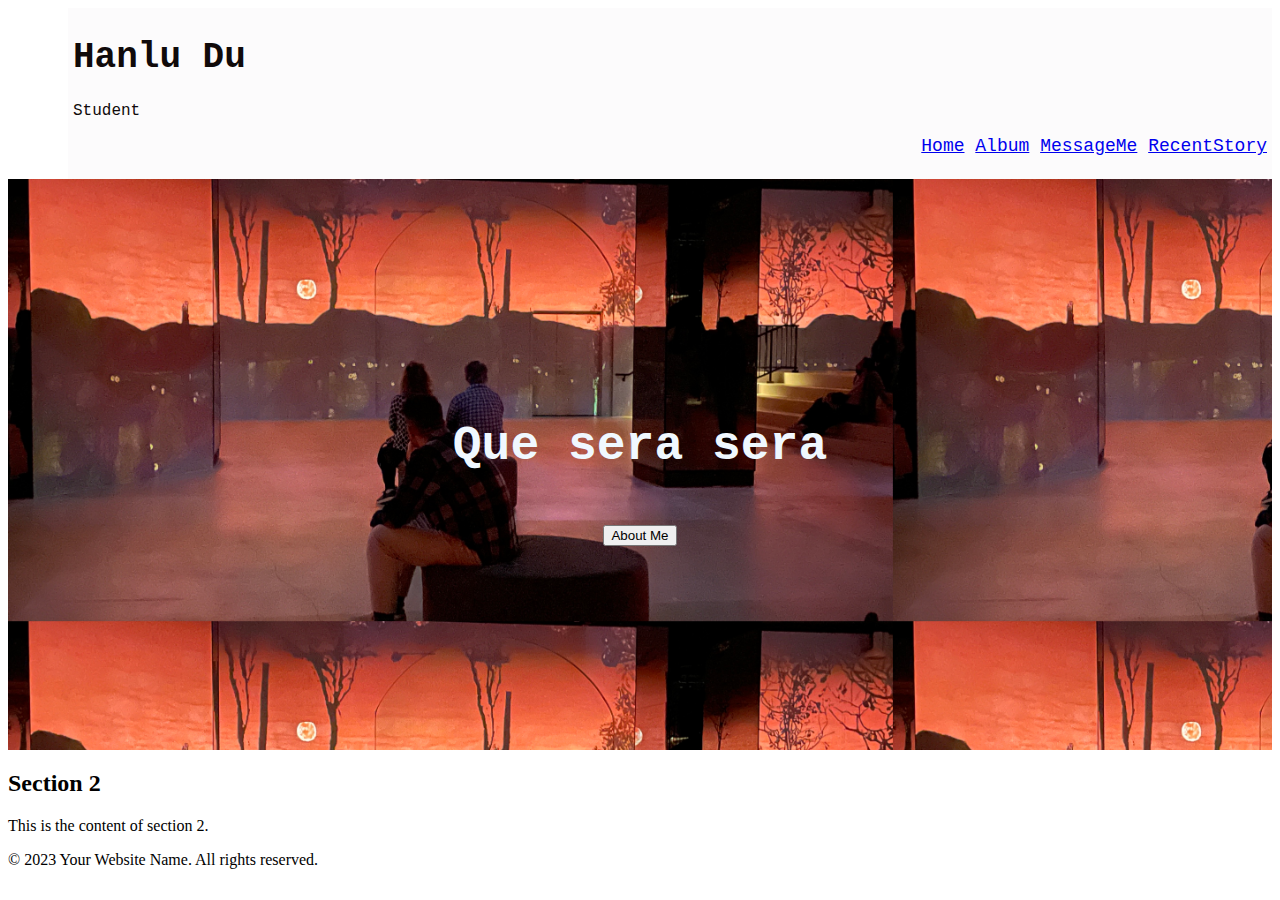
<file: index.html>
<!DOCTYPE html>
<html lang="en">
<head>
    
    <meta charset="UTF-8">
    <meta name="viewport" content="width=device-width, initial-scale=1.0">
    <title>Your Website Title</title>
    <link rel="stylesheet" href="styles.css"> <!-- Link to your CSS file (if applicable) -->

</head>
<body>

    <header>
      
        <h1>Hanlu Du</h1>
        <p style="font-size: medium;">Student <div class = 'dictionary'>
            <a href="hanludu.html">Home</a> <a href="album.html">Album</a>  <a href="message.html">MessageMe</a> <a href="story.html">RecentStory</a>
            </div>
        </p> 
        
        

    </header>

    <main>
        <section>
            <div class = head_section>
                <h2>Que sera sera</h2>
                <a href="aboutme.html">
                    <button>About Me</button>
                  </a>
            </div>
            
            
        </section>

        <section>
            <h2>Section 2</h2>
            <p>This is the content of section 2.</p>
        </section>
    </main>

    <footer>
        <p>&copy; 2023 Your Website Name. All rights reserved.</p>
    </footer>

</body>
</html>
</file>
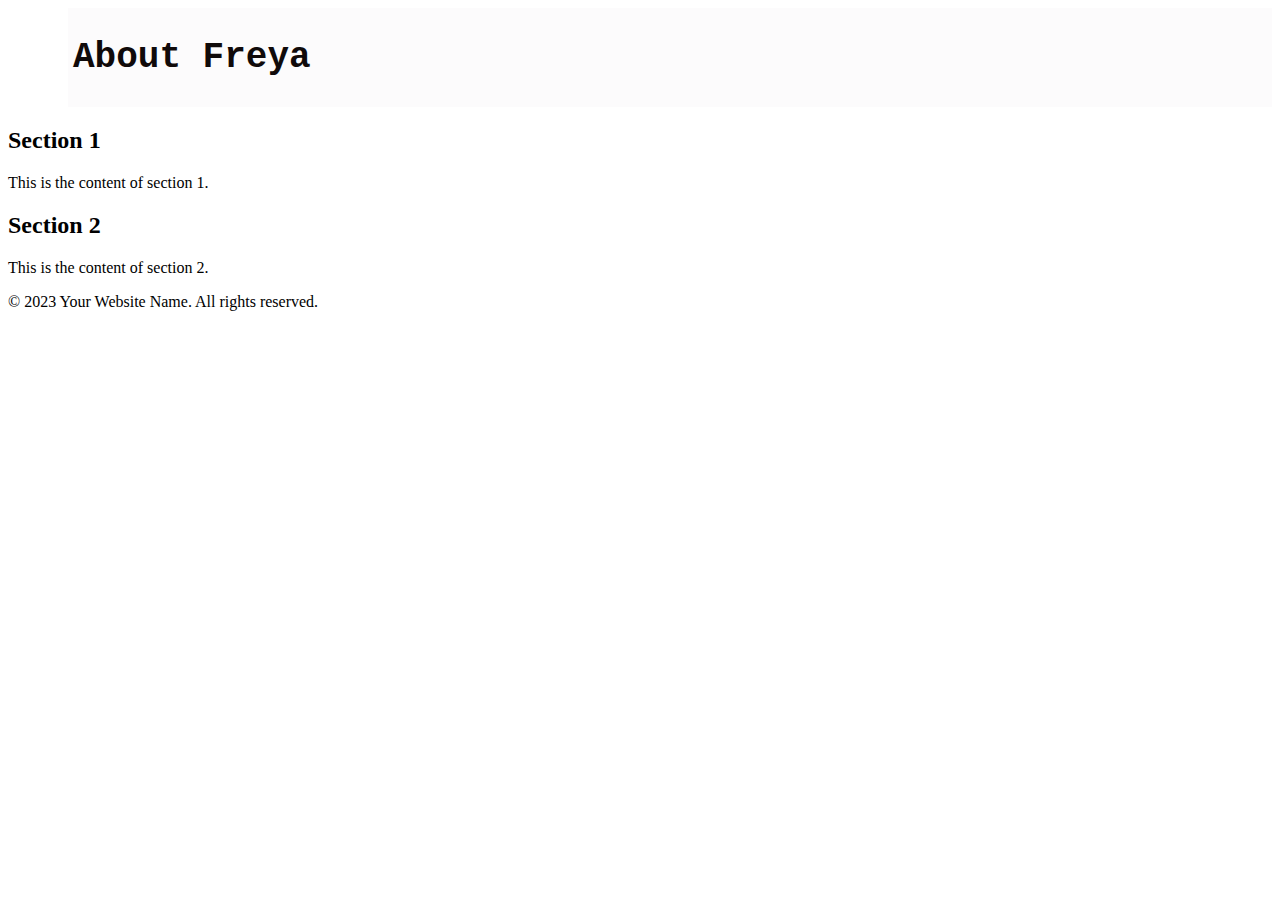
<file: aboutme.html>
<!DOCTYPE html>
<html lang="en">
<head>
    <meta charset="UTF-8">
    <meta name="viewport" content="width=device-width, initial-scale=1.0">
    <title>About Freya</title>
    <link rel="stylesheet" href="styles.css"> <!-- Link to your CSS file (if applicable) -->
</head>
<body>

    <header>
        <h1>About Freya</h1>
       
    </header>

    <main>
        <section>
            <h2>Section 1</h2>
            <p>This is the content of section 1.</p>
        </section>

        <section>
            <h2>Section 2</h2>
            <p>This is the content of section 2.</p>
        </section>
    </main>

    <footer>
        <p>&copy; 2023 Your Website Name. All rights reserved.</p>
    </footer>

</body>
</html>
</file>
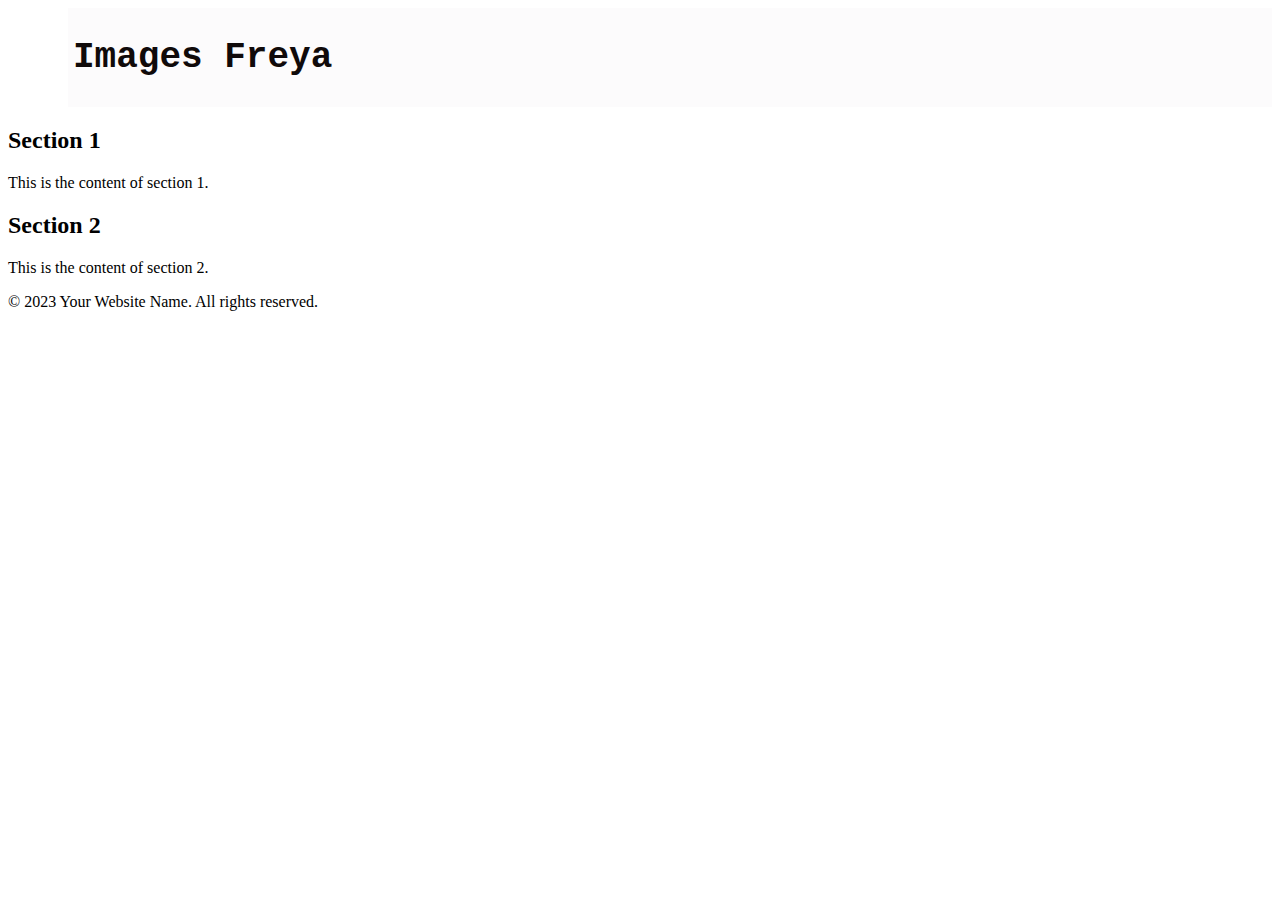
<file: album.html>
<!DOCTYPE html>
<html lang="en">
<head>
    <meta charset="UTF-8">
    <meta name="viewport" content="width=device-width, initial-scale=1.0">
    <title>Album Freya</title>
    <link rel="stylesheet" href="styles.css"> <!-- Link to your CSS file (if applicable) -->
</head>
<body>

    <header>
        <h1>Images Freya</h1>
       
    </header>

    <main>
        <section>
            <h2>Section 1</h2>
            <p>This is the content of section 1.</p>
        </section>

        <section>
            <h2>Section 2</h2>
            <p>This is the content of section 2.</p>
        </section>
    </main>

    <footer>
        <p>&copy; 2023 Your Website Name. All rights reserved.</p>
    </footer>

</body>
</html>
</file>
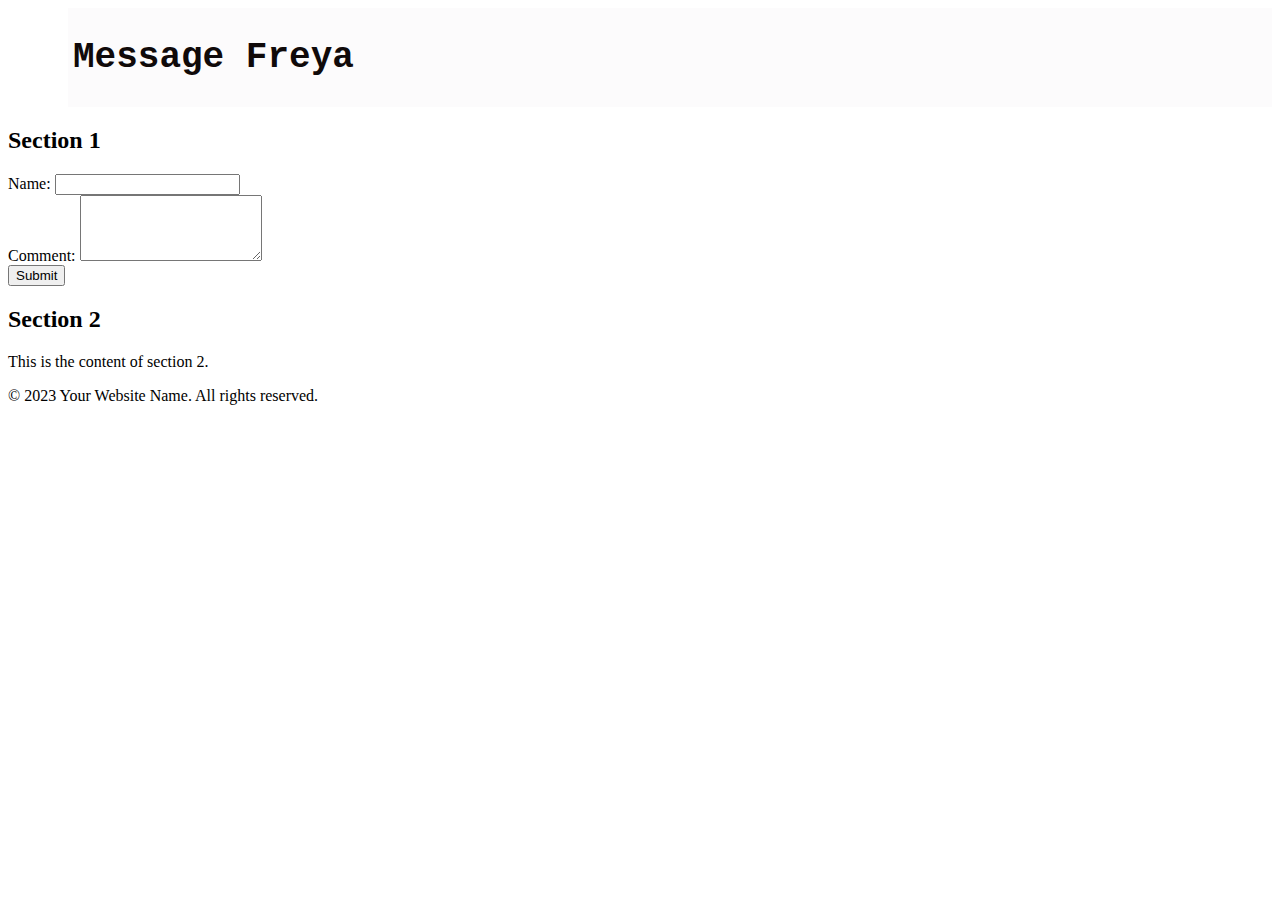
<file: message.html>
<!DOCTYPE html>
<html lang="en">
<head>
    <meta charset="UTF-8">
    <meta name="viewport" content="width=device-width, initial-scale=1.0">
    <title>Message Freya</title>
    <link rel="stylesheet" href="styles.css"> <!-- Link to your CSS file (if applicable) -->
</head>
<body>

    <header>
        <h1>Message Freya</h1>
        
    </header>

    <main>
        <section>
            <h2>Section 1</h2>
            <form id="comment-form">
                <label for="name">Name:</label>
                <input type="text" id="name" name="name" required><br>
              
                <label for="comment">Comment:</label>
                <textarea id="comment" name="comment" rows="4" required></textarea><br>
              
                <input type="submit" value="Submit">
              </form>
        </section>

        <section>
            <h2>Section 2</h2>
            <p>This is the content of section 2.</p>
        </section>
    </main>

    <footer>
        <p>&copy; 2023 Your Website Name. All rights reserved.</p>
    </footer>

</body>
</html>
</file>
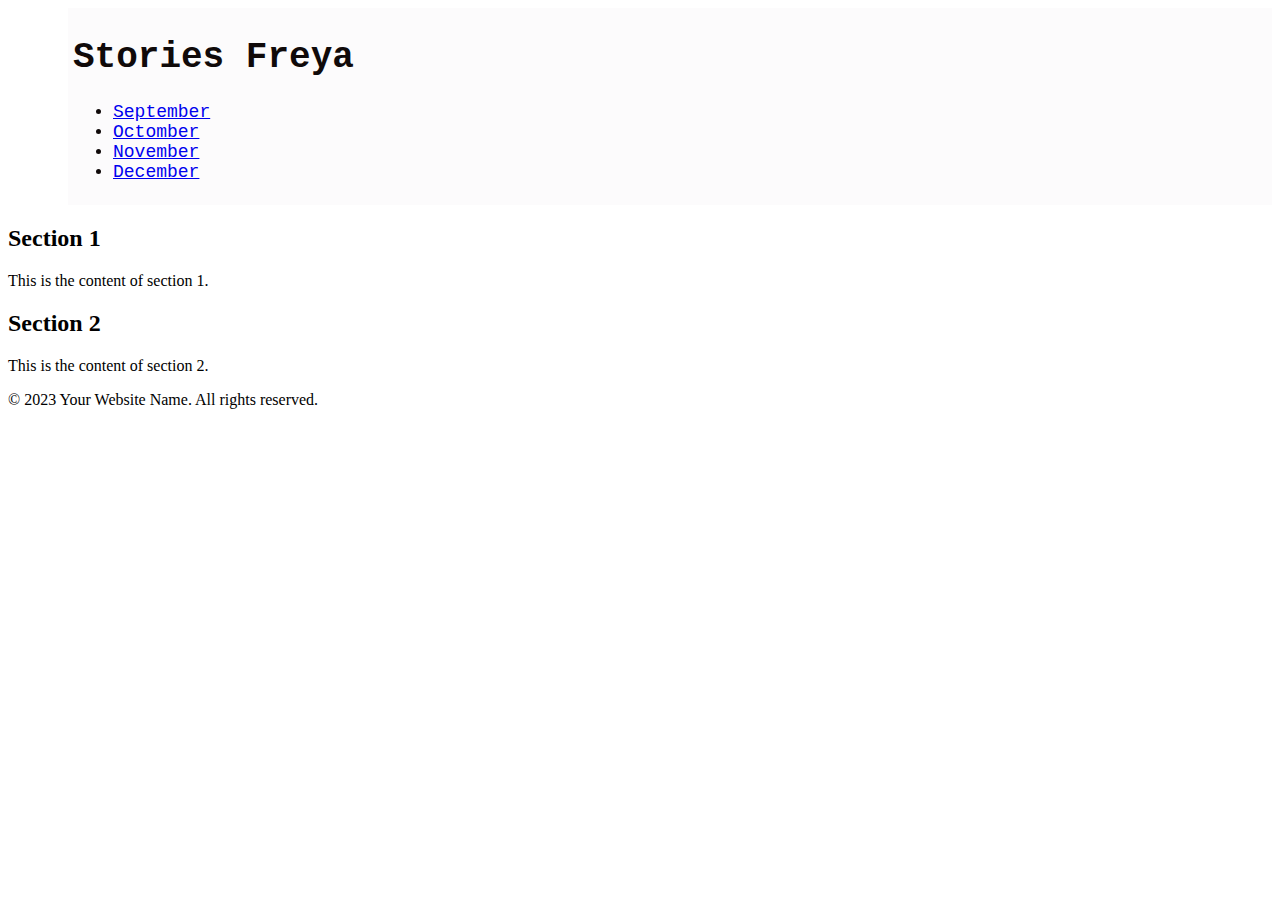
<file: story.html>
<!DOCTYPE html>
<html lang="en">
<head>
    <meta charset="UTF-8">
    <meta name="viewport" content="width=device-width, initial-scale=1.0">
    <title>Story Freya</title>
    <link rel="stylesheet" href="styles.css"> <!-- Link to your CSS file (if applicable) -->
</head>
<body>

    <header>
        <h1>Stories Freya</h1>
        <nav>
            <ul>
                <li><a href="#">September</a></li>
                <li><a href="#">Octomber</a></li>
                <li><a href="#">November</a></li>
                <li><a href="#">December</a></li>
            </ul>
        </nav>
    </header>

    <main>
        <section>
            <h2>Section 1</h2>
            <p>This is the content of section 1.</p>
        </section>

        <section>
            <h2>Section 2</h2>
            <p>This is the content of section 2.</p>
        </section>
    </main>

    <footer>
        <p>&copy; 2023 Your Website Name. All rights reserved.</p>
    </footer>

</body>
</html>
</file>
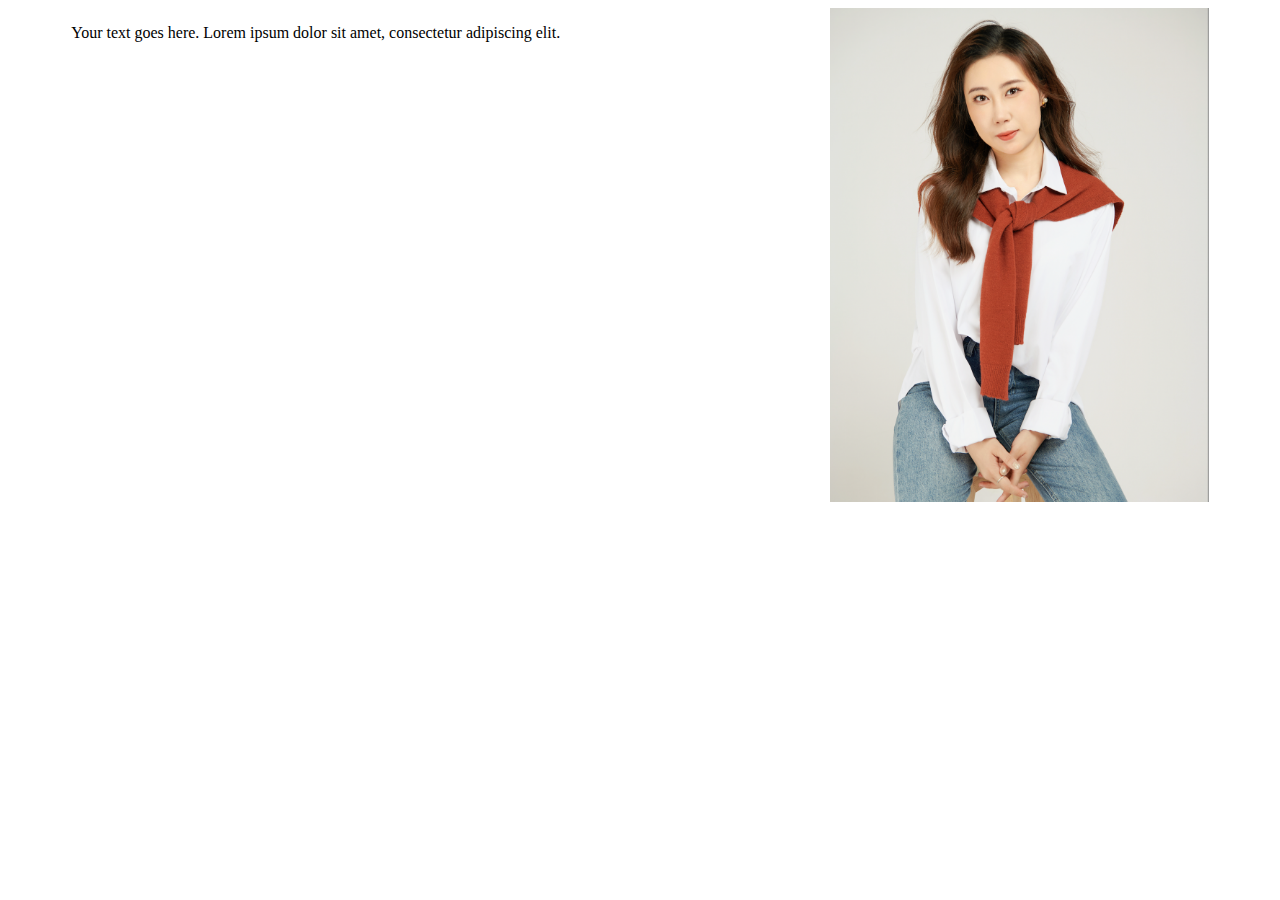
<file: templates/test.html>
<!DOCTYPE html>
<html lang="en">
<head>
    <meta charset="UTF-8">
    <meta name="viewport" content="width=device-width, initial-scale=1.0">
    <style>
        .container {
            text-align: center; /* Optional: Center the content horizontally */
        }

        .text,
        .image {
            display: inline-block;
            vertical-align: top; /* Align elements to the top */
            box-sizing: border-box; /* Include padding and borders in the total width */
        }

        .text {
            width: 60%; /* Adjust the width as needed */
            text-align: left; /* Align text to the left */
            padding-right: 20px; /* Optional: Add padding to create space between text and image */
        }

        .image {
            width: 30%; /* Adjust the width as needed */
        }
    </style>
</head>
<body>

<div class="container">
    <div class="text">
        <p>Your text goes here. Lorem ipsum dolor sit amet, consectetur adipiscing elit.</p>
    </div><img class="image" src="/static/images/photo.png" alt="Your Image">
</div>

</body>
</html>
</file>
<file: styles.css>
header {
    background-color: #fbfafbd5; /* Replace with your desired background color */
    color: #100a0a; /* Set text color for better visibility */
    padding: 5px; /* Optional: Add padding for better visual appearance */
    text-align: left;
    font-family: 'Courier New', Courier, monospace;
    font-size:large;
    background-size: 40% auto;
    font-display: center;
    margin-left: 60px;
}
.dictionary {
    text-align: right; /* Align the subtext to the right */
    
}
.head_section {
    font-display: center;
    font-family: 'Courier New', Courier, monospace;
    font-size: large;
    background-image: url('bgimage1.jpeg');
    background-size: 70% auto;
    color: aliceblue;
    font-size: xx-large;
    text-align: center;
    padding: 150pt;
}
</file>
